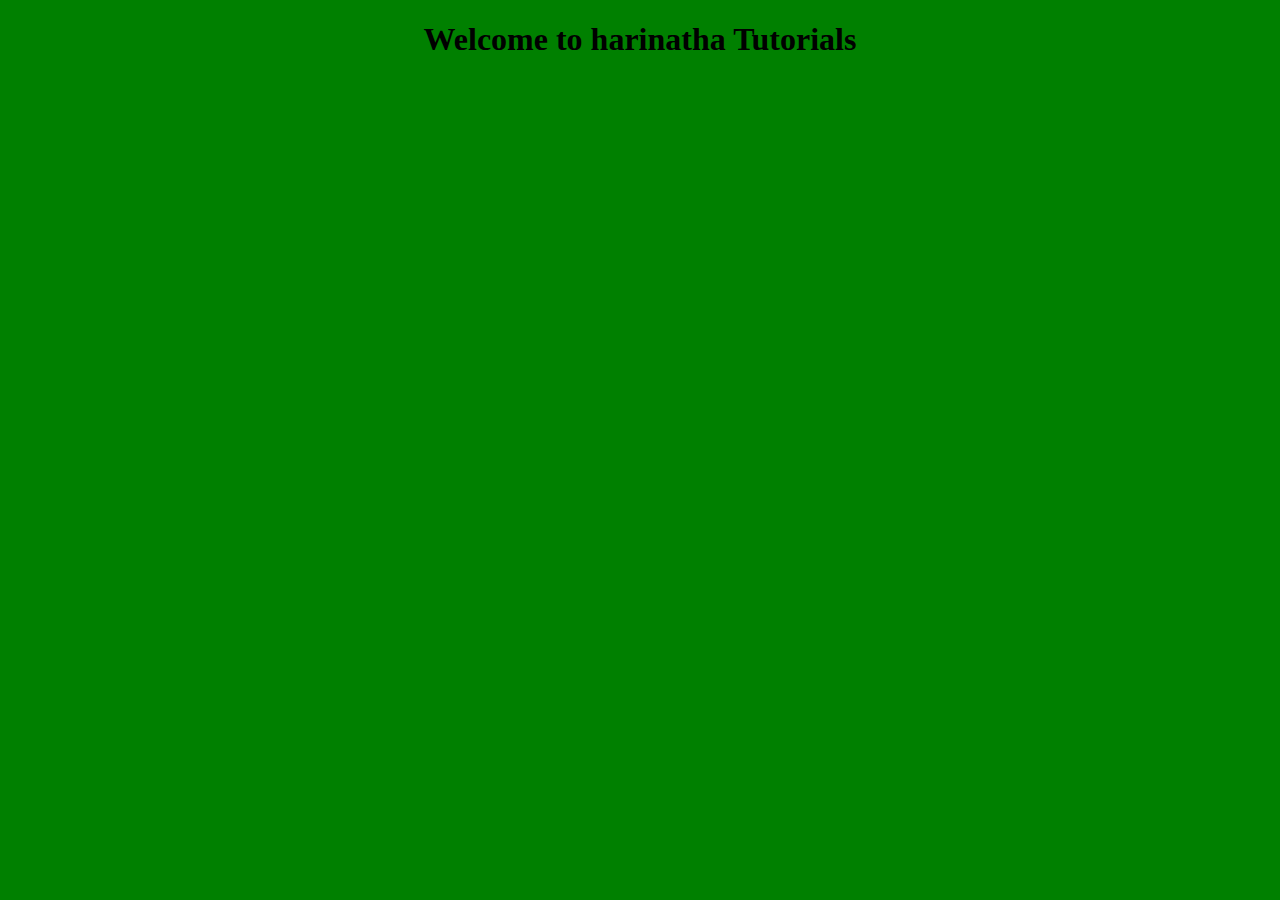
<file: index.html>
<!DOCTYPE html>
<html lang="en">
<head>
    <meta charset="UTF-8">
    <meta http-equiv="X-UA-Compatible" content="IE=edge">
    <meta name="viewport" content="width=device-width, initial-scale=1.0">
    <title>Document</title>
    <link rel="stylesheet" href="style.css">
</head>
<body>
    <h1>Welcome to harinatha Tutorials</h1>
</body>
</html>
</file>
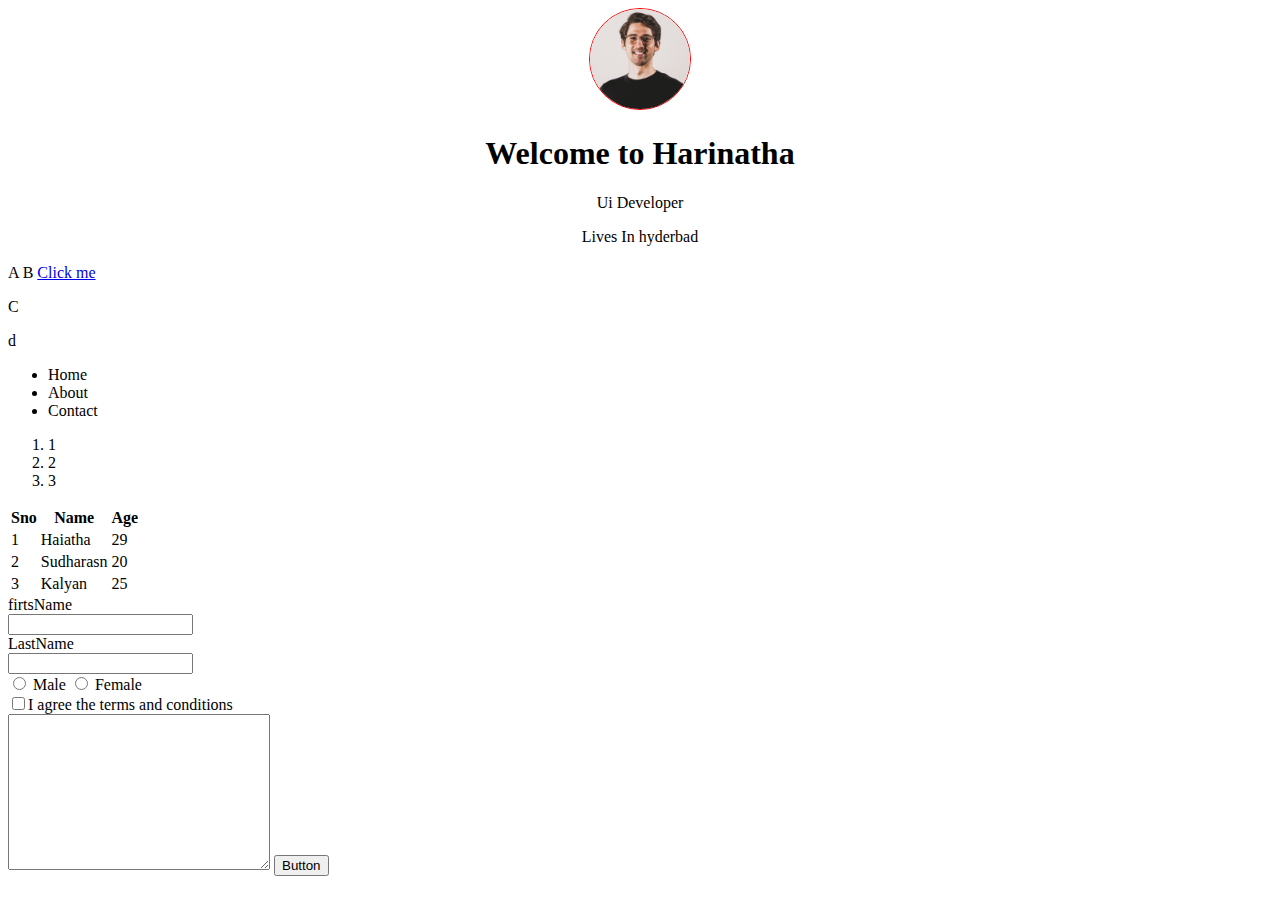
<file: Home.html>
<!DOCTYPE html>
<html>
  <head>
    <title>Pratice</title>
  </head>
  <body>

    <nav>
        
    </nav>
    <div style="text-align: center;">
   
    <img src="/images/user.jpeg" alt=""  style="height:100px ; width:100px; border-radius: 50%; box-shadow: #ccc 1px; border: red 1px solid;"/>
    <h1 style="text-align:center;">Welcome to Harinatha</h1>
    <p>Ui Developer</p>
    <div>Lives In hyderbad</div>
    </div>
    <br>


    <span>A</span>  <span>B</span>  <a href="www.google.com">Click me</a>
    <p>C</p>
    <div>d</div>

   
   

    <ul>
      <li>Home</li>
      <li>About</li>
      <li>Contact</li>
    </ul>
    <ol>
      <li>1</li>
      <li>2</li>
      <li>3</li>
    </ol>

    <table>
      <thead>
        <tr>
          <th>Sno</th>
          <th>Name</th>
          <th>Age</th>
        </tr>
      </thead>
      <tbody>
        <tr>
          <td>1</td>
          <td>Haiatha</td>
          <td>29</td>
        </tr>
        <tr>
          <td>2</td>
          <td>Sudharasn</td>
          <td>20</td>
        </tr>
        <tr>
          <td>3</td>
          <td>Kalyan</td>
          <td>25</td>
        </tr>
      </tbody>
    </table>

    <form>
        <label>firtsName</label><br>
        <input type="text"><br>
        <label>LastName</label><br>
        <input type="text"><br>

        <input type="radio"> Male
        <input type="radio"> Female <br>
        <input type="checkbox">I agree the terms and conditions<br>

        <textarea name="adddress" id="" cols="30" rows="10"></textarea>

        <button>Button</button>


    </form>
  </body>
</html>
</file>
<file: style.css>
h1 {
    color: black;
    text-align: center;
}
body {
    
    background: green;
}
</file>
